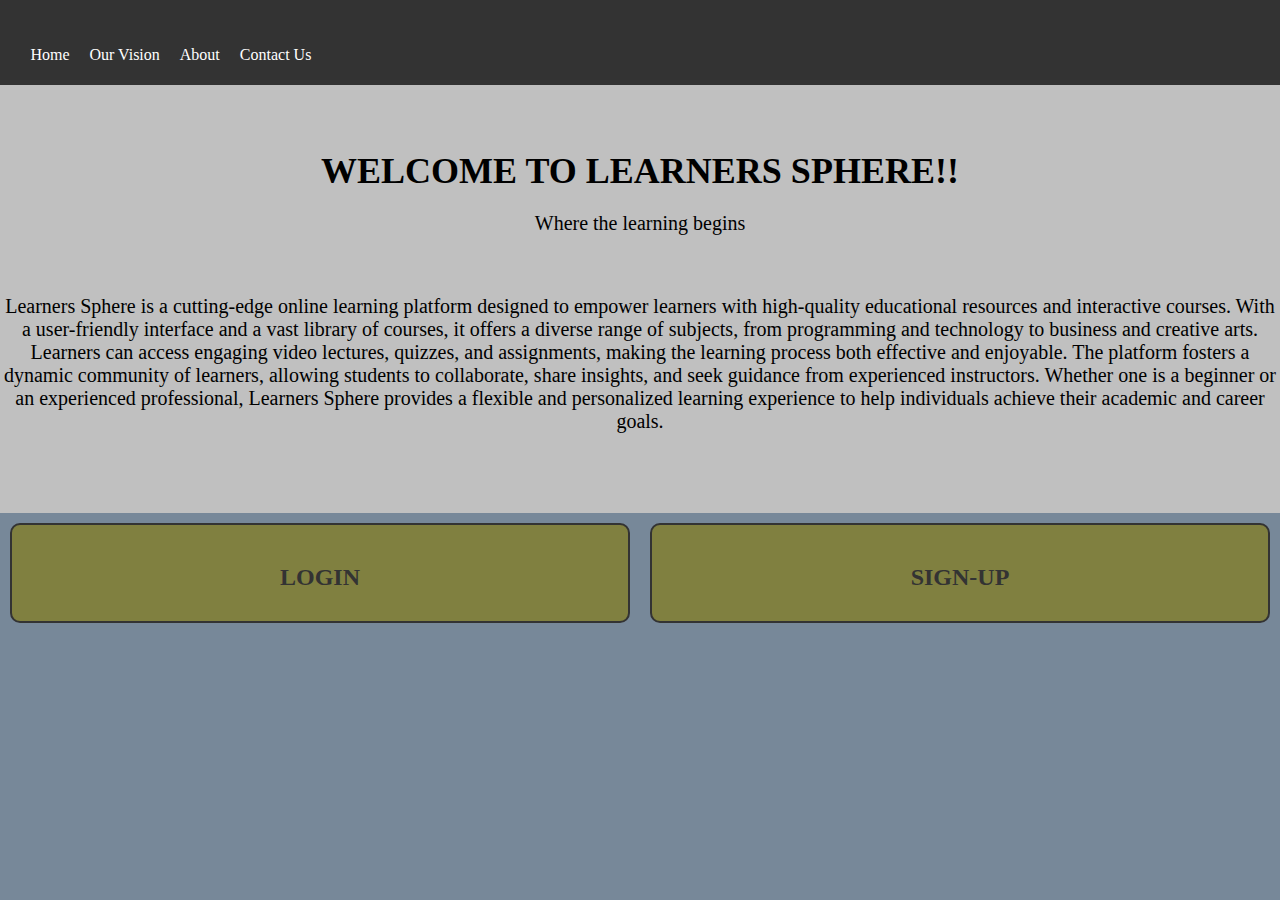
<file: index.html>
<!DOCTYPE html>
<html lang="en">
<head>
  <meta charset="UTF-8">
  <meta name="viewport" content="width=device-width, initial-scale=1.0">
  <title>Learners Sphere</title>
   
   <!-- <link rel="stylesheet" type="text/css" href="../static/css/index.css"> -->
   
    <style>
	  /* Reset some default styles */
body{
  margin: 0;
  padding: 0;
  background-color: lightslategray;
}


/* Basic styling for the header and navigation bar */
header {
  background-color: #333;
  color: #fff;
  padding: 5px;
}
nav ul {
  list-style: none;
  display: flex;
  padding-left: 2%;
  padding-top: 2%;
}
nav li{
  margin-right: 20px;
  padding-block: 2;
}
nav a{
  color: #fff;
  text-decoration: none;
}

/* Styling for the welcome section */
.welcome {
  background-color: rgb(192, 192, 192);
  text-align: center;
  padding: 40px 0;
}
.welcome h1 {
  font-size: 36px;
  margin-bottom: 20px;
}
.welcome p {
  font-size: 20px;
  margin-bottom: 40px;
}
.cta-buttons {
  display: flex;
  justify-content: center;
}
.btn {
  display: inline-block;
  padding: 10px 20px;
  background-color: #333;
  color: #fff;
  text-decoration: none;
  margin: 0 10px;
}
.btn:hover {
  background-color: #444;
  cursor: pointer;
}

/* Add styling for the rest of the content and footer as needed */

/* Responsive styles */
@media screen and (max-width: 768px) {
  nav {
    display: flex;
    flex-direction: column;
  }
  nav li {
    margin-right: 0;
    margin-bottom: 10px;
  }
  .welcome h1 {
    font-size: 28px;
  }
  .welcome p {
    font-size: 16px;
  }
  .cta-buttons {
    flex-direction: column;
  }
  }
  
  .container {
  display: flex;
  justify-content: center;
  align-items: center;
}

.box {
  flex: 1;
  height: 100px;
  background-color: rgb(128, 128, 64);
  border: 2px solid #333;
  border-radius: 10px;
  padding: 20px;
  margin: 10px;
  box-sizing: border-box;
  display: flex;
  flex-direction: column;
  justify-content: center;
  align-items: center;
  text-decoration: none;
  color: #333;
  transition: background-color 0.3s;
}

.box h2 {
  font-size: 24px;
  margin-bottom: 10px;
}

/* Styles when hovering over the boxes */
.box:hover {
  background-color: #333;
  color: #fff;
  cursor: pointer;
}
.container
{
	background-image:url('');
}
  </style> 
   
  
</head>
<body>
  <header>
    <nav>
      <ul>
        <li><a href="index">Home</a></li>
        <li><a href="#vision">Our Vision</a></li>
        <li><a href="#about">About</a></li>
        <li><a href="#contact">Contact Us</a></li>
      </ul>
    </nav>
  </header>

  <section class="welcome">
    <h1>WELCOME TO LEARNERS SPHERE!!</h1>
    <p>Where the learning begins</p>
    <div class="cta-buttons">
      <p>
		  Learners Sphere is a cutting-edge online learning platform designed to empower learners with high-quality educational resources and interactive courses. With a user-friendly interface and a vast library of courses, it offers a diverse range of subjects, from programming and technology to business and creative arts. Learners can access engaging video lectures, quizzes, and assignments, making the learning process both effective and enjoyable. The platform fosters a dynamic community of learners, allowing students to collaborate, share insights, and seek guidance from experienced instructors. Whether one is a beginner or an experienced professional, Learners Sphere provides a flexible and personalized learning experience to help individuals achieve their academic and career goals.
	  </p>
    </div>
  </section>

  <div class="container">
    <a href="login" class="box login-box" >
      <h2>LOGIN</h2>
    </a>
   
    <a href="register" class="box signup-box">
      <h2>SIGN-UP</h2>
    </a>
  </div>

  <footer>
    <!-- Footer content goes here -->
  </footer>
</body>
</html>
</file>
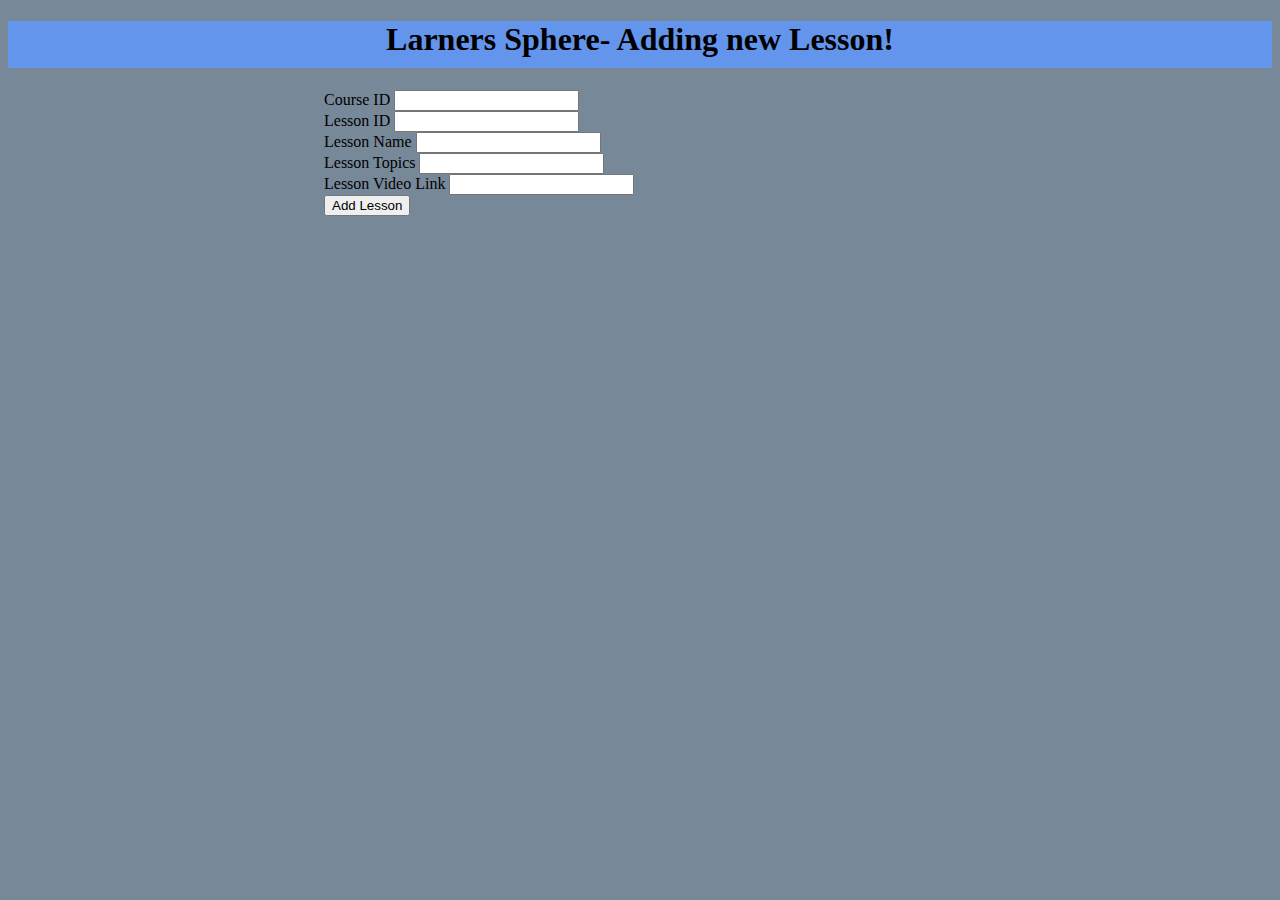
<file: addLesson.html>
<!doctype html>
<html lang="en">
  <head>
    <!-- Required meta tags -->
    <meta charset="utf-8">
    <meta name="viewport" content="width=device-width, initial-scale=1">

    <!-- Bootstrap CSS -->
    <link href="https://cdn.jsdelivr.net/npm/bootstrap@5.0.2/dist/css/bootstrap.min.css" rel="stylesheet" integrity="sha384-EVSTQN3/azprG1Anm3QDgpJLIm9Nao0Yz1ztcQTwFspd3yD65VohhpuuCOmLASjC" crossorigin="anonymous">

    <title>Add Lesson!</title>
    
    
    <style>
	   
   
    body{
			background-color: lightgrey;
		}
		form{
			padding-left: 25%;
			padding-right: 25%;
		}
		h1{
			text-align: center;
			padding-bottom: 10px;
			padding-top: 0px;
			background-color: cornflowerblue;
		}
		footer
		{
			background-color: cornflowerblue;
			text-align: center;
		}
		</style>
  </head>
  <body style="background-color: lightslategray;">
    <h1>Larners Sphere- Adding new Lesson!</h1>
    
    <form action="/lesson" method="post">
		<div class="mb-3">
          <label for="courseId" class="form-label">Course ID</label>
          <input type="text" class="form-control" name="courseId">
        </div>
        <div class="mb-3">
          <label for="LessonId" class="form-label">Lesson ID</label>
          <input type="text" class="form-control" name="lessonId">
        </div>
        <div class="mb-3">
          <label for="LessonName" class="form-label">Lesson Name</label>
          <input type="text" class="form-control" name="lessonName">
        </div>
        
		<div class="mb-3">
          <label for="lessonTopics" class="form-label">Lesson Topics</label>
          <input type="text" class="form-control" name="lessonTopics">
        </div>
        
        <div class="mb-3">
          <label for="link" class="form-label">Lesson Video Link</label>
          <input type="text" class="form-control" name="link">
        </div>
		
  
        <button type="submit" class="btn btn-primary">Add Lesson</button>
</form>

    <!-- Optional JavaScript; choose one of the two! -->

    <!-- Option 1: Bootstrap Bundle with Popper -->
    <script src="https://cdn.jsdelivr.net/npm/bootstrap@5.0.2/dist/js/bootstrap.bundle.min.js" integrity="sha384-MrcW6ZMFYlzcLA8Nl+NtUVF0sA7MsXsP1UyJoMp4YLEuNSfAP+JcXn/tWtIaxVXM" crossorigin="anonymous"></script>

    <!-- Option 2: Separate Popper and Bootstrap JS -->
    <!--
    <script src="https://cdn.jsdelivr.net/npm/@popperjs/core@2.9.2/dist/umd/popper.min.js" integrity="sha384-IQsoLXl5PILFhosVNubq5LC7Qb9DXgDA9i+tQ8Zj3iwWAwPtgFTxbJ8NT4GN1R8p" crossorigin="anonymous"></script>
    <script src="https://cdn.jsdelivr.net/npm/bootstrap@5.0.2/dist/js/bootstrap.min.js" integrity="sha384-cVKIPhGWiC2Al4u+LWgxfKTRIcfu0JTxR+EQDz/bgldoEyl4H0zUF0QKbrJ0EcQF" crossorigin="anonymous"></script>
    -->
  </body>
</html>
</file>
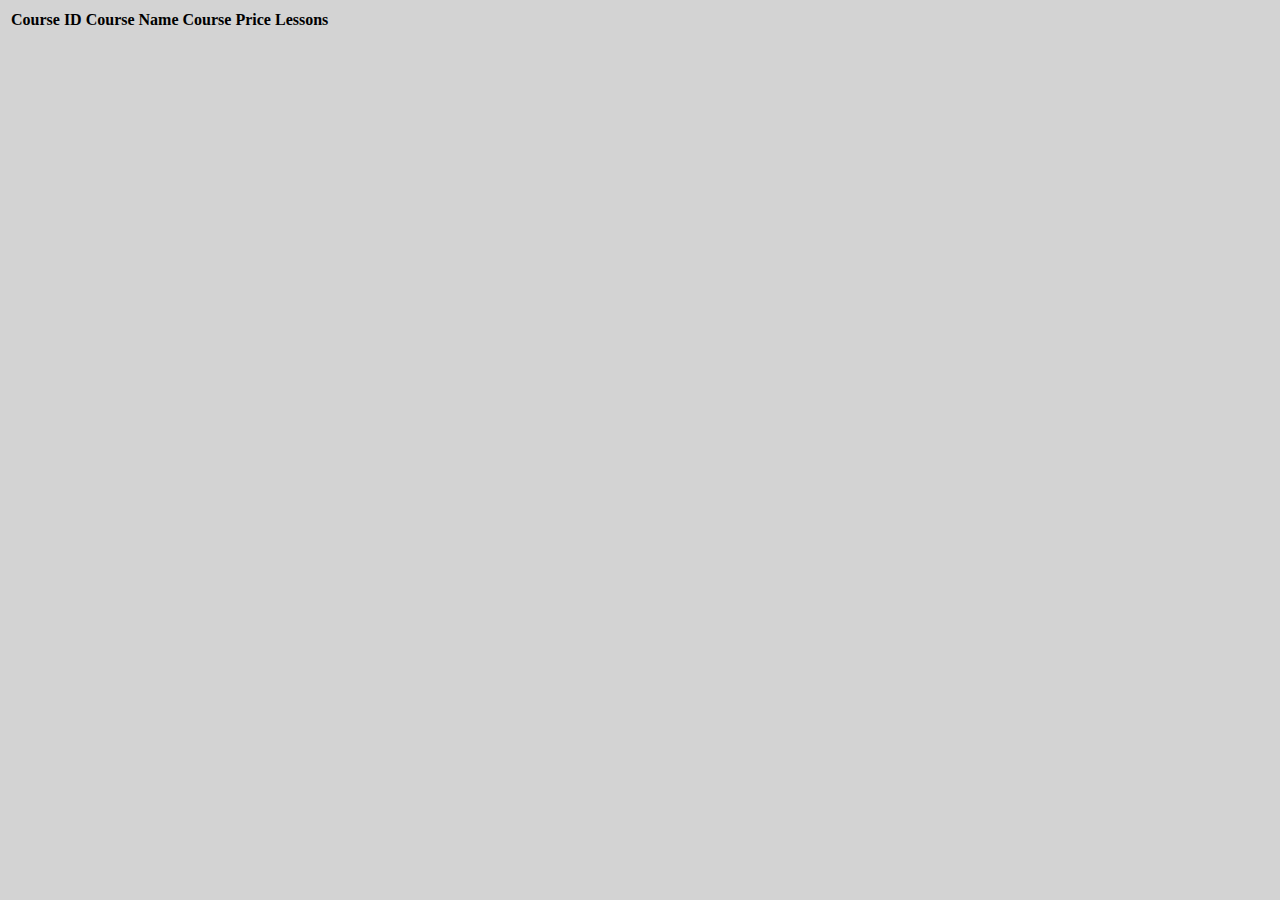
<file: courses.html>
<!DOCTYPE html>
<html>
<head>
<meta charset="UTF-8">
<title>Cources</title>

    <style>
	   
   
    body{
			background-color: lightgrey;
		}
		
		.table table-sucess table-striped table{
			background-color: lightgreen;
		}
		
    </style>
</head>
<body>
<div>
<table class="table table-sucess table-striped table">
	<thead>
	<tr>
		<th scope="col">Course ID</th>
		<th scope="col">Course Name</th>
		<th scope="col">Course Price</th>
		<th scope="col">Lessons</th>
	</tr>
	</thead>
	<tbody>
	<tr th:each="course:${courseList}">
		<td th:text="${course.courseId}"></td>
		<td th:text="${course.courseName}"></td>
		<td th:text="${course.coursePrice}"></td>
		<td th:text="${course.Lessons}"></td>
	</tr>
	</tbody>
</table>
</div>
</body>
</html>
</file>
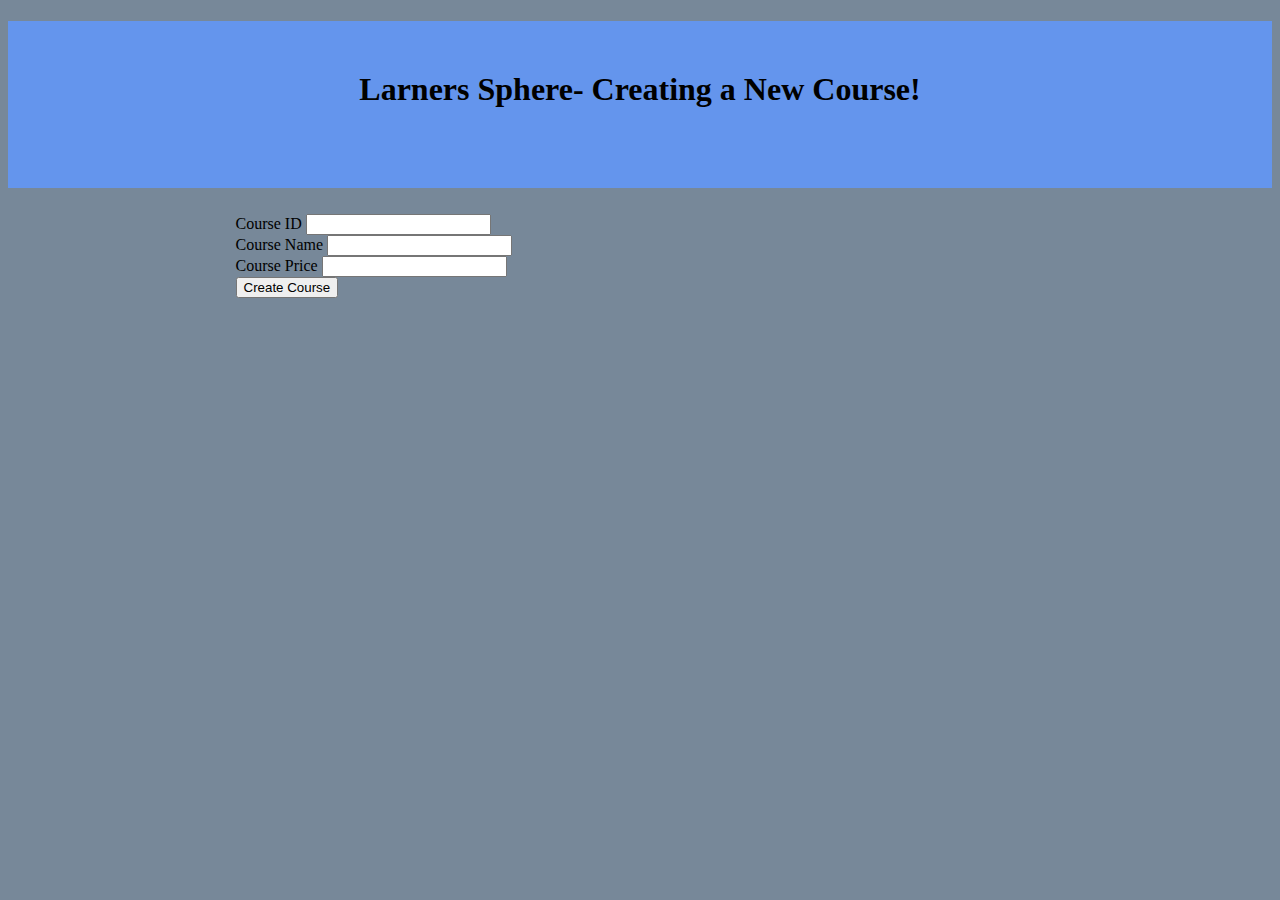
<file: createCourse.html>
<!doctype html>
<html lang="en">
  <head>
    <!-- Required meta tags -->
    <meta charset="utf-8">
    <meta name="viewport" content="width=device-width, initial-scale=1">

    <!-- Bootstrap CSS -->
    <link href="https://cdn.jsdelivr.net/npm/bootstrap@5.0.2/dist/css/bootstrap.min.css" rel="stylesheet" integrity="sha384-EVSTQN3/azprG1Anm3QDgpJLIm9Nao0Yz1ztcQTwFspd3yD65VohhpuuCOmLASjC" crossorigin="anonymous">

    <title>Add Course!</title>
   <style>
	   
   
    body{
			background-color: lightgrey;
		}
		form{
			margin-block: 2%;
			padding-left: 18%;
			padding-right: 18%;
		}
		h1{
			text-align: center;
			padding-bottom: 80px;
			padding-top: 50px;
			background-color: cornflowerblue;
		}
		footer
		{
			background-color: cornflowerblue;
			text-align: center;
		}
		</style>
  </head>
  <body style="background-color: lightslategray;">
    
    
  <h1>Larners Sphere- Creating a New Course!</h1>
  
  
<form action="/addCourse"method="post">
<div class="mb-3">
<label for="courseId"class="form-label">Course ID</label>
<input type="text"class="form-control"name="courseId">
</div>
<div class="mb-3">
<label for="courseName"class="form-label">Course Name</label>
<input type="text"class="form-control"name="courseName">
</div>
<div class="mb-3">
<label for="coursePrice"class="form-label">Course Price</label>
<input type="text"class="form-control"name="coursePrice">
</div>
<button type="submit"class="btn btn-primary">Create Course</button>
</form>


    <!-- Optional JavaScript; choose one of the two! -->

    <!-- Option 1: Bootstrap Bundle with Popper -->
    <script src="https://cdn.jsdelivr.net/npm/bootstrap@5.0.2/dist/js/bootstrap.bundle.min.js" integrity="sha384-MrcW6ZMFYlzcLA8Nl+NtUVF0sA7MsXsP1UyJoMp4YLEuNSfAP+JcXn/tWtIaxVXM" crossorigin="anonymous"></script>

    <!-- Option 2: Separate Popper and Bootstrap JS -->
    <!--
    <script src="https://cdn.jsdelivr.net/npm/@popperjs/core@2.9.2/dist/umd/popper.min.js" integrity="sha384-IQsoLXl5PILFhosVNubq5LC7Qb9DXgDA9i+tQ8Zj3iwWAwPtgFTxbJ8NT4GN1R8p" crossorigin="anonymous"></script>
    <script src="https://cdn.jsdelivr.net/npm/bootstrap@5.0.2/dist/js/bootstrap.min.js" integrity="sha384-cVKIPhGWiC2Al4u+LWgxfKTRIcfu0JTxR+EQDz/bgldoEyl4H0zUF0QKbrJ0EcQF" crossorigin="anonymous"></script>
    -->
  </body>
</html>
</file>
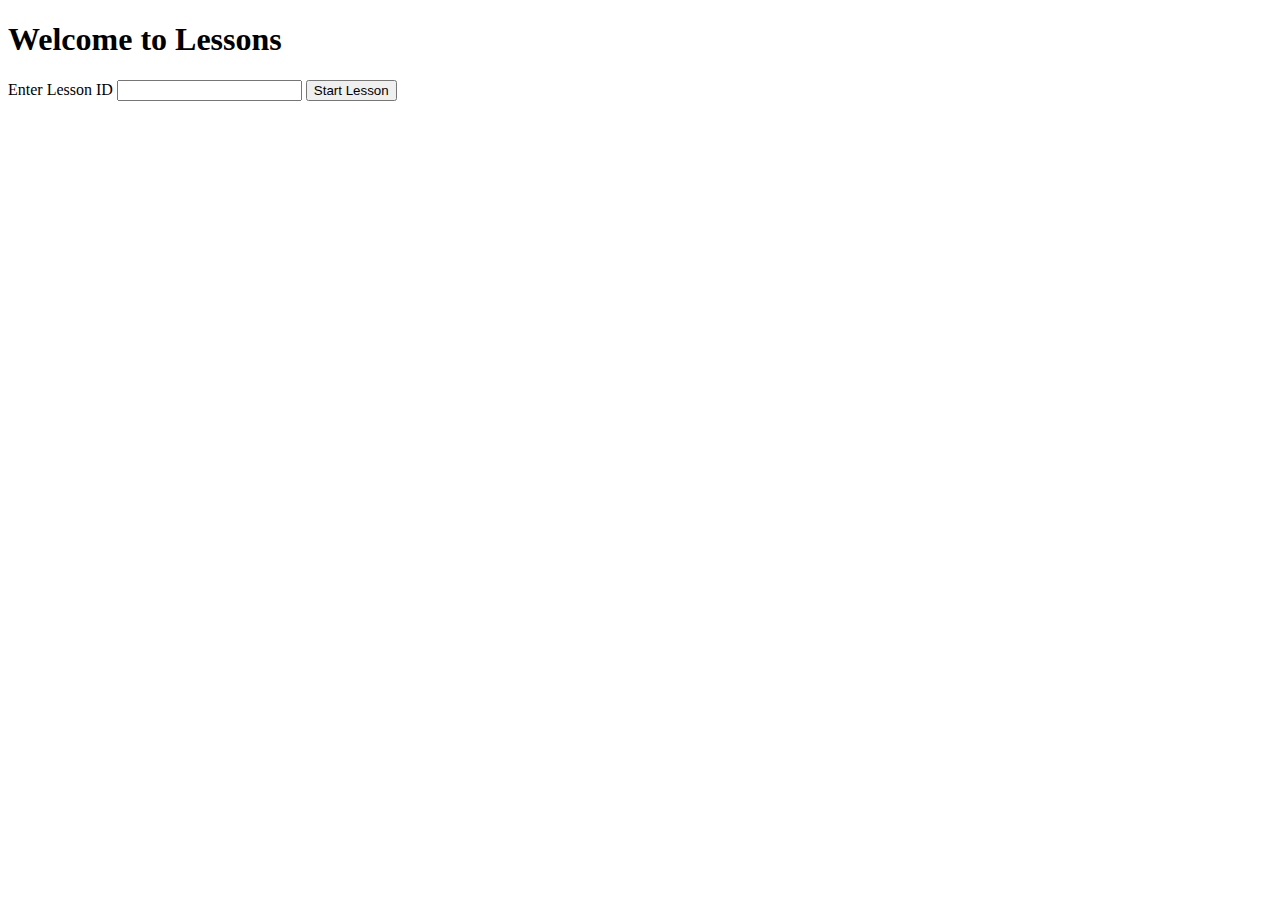
<file: demoLesson.html>
<!DOCTYPE html>
<html>
<head>
<meta charset="UTF-8">
<title>Learn Lessons</title>
</head>
<body>
<h1>Welcome to Lessons</h1>
<form action="/goToLesson" method="post">
	<label>Enter Lesson ID</label>
	<input type="text" name="lessonId">
	<input type="submit" value="Start Lesson">
	
</form>
</body>
</html>
</file>
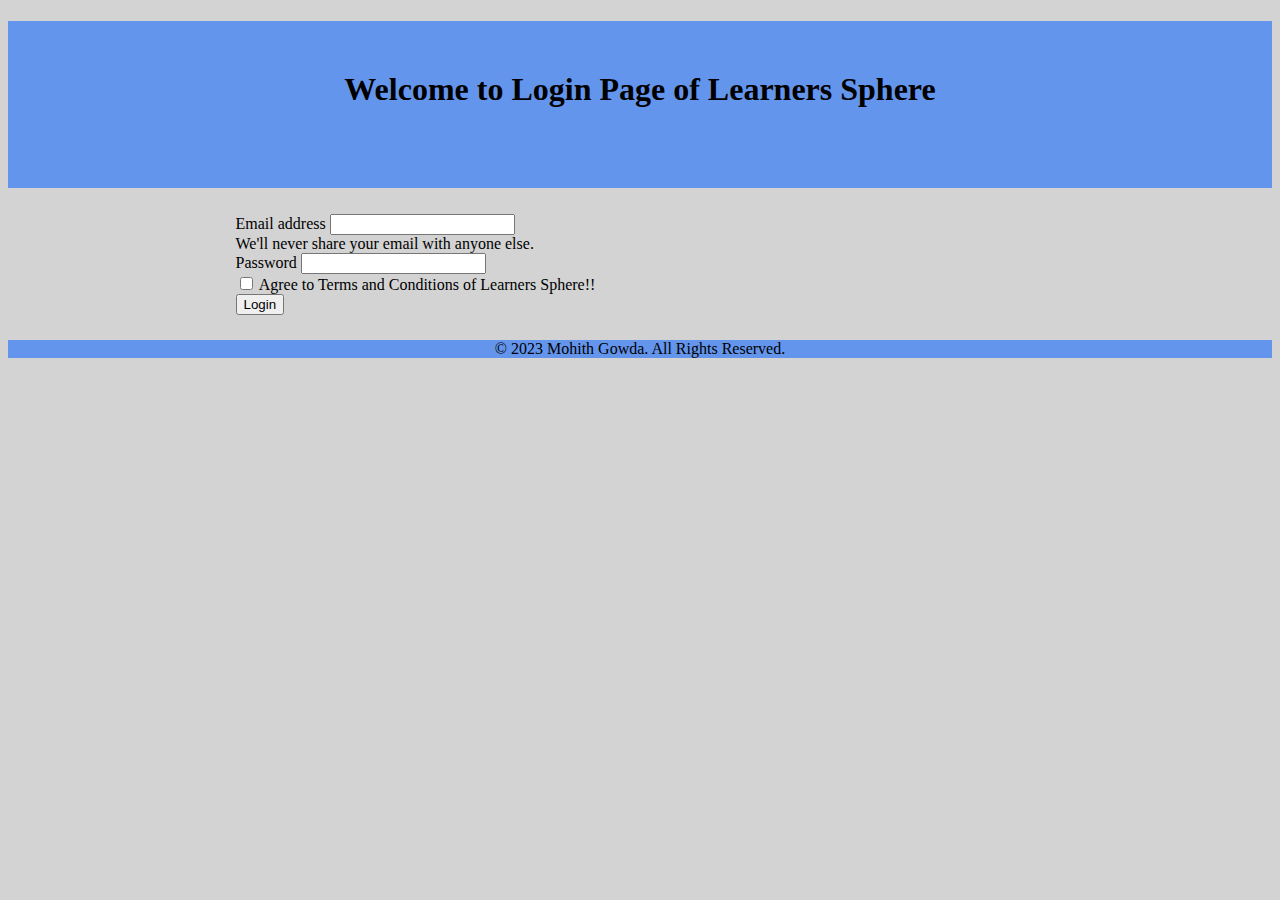
<file: login.html>
<!doctype html>
<html lang="en">
  <head>
    <!-- Required meta tags -->
    <meta charset="utf-8">
    <meta name="viewport" content="width=device-width, initial-scale=1">

    <!-- Bootstrap CSS -->
    <link href="https://cdn.jsdelivr.net/npm/bootstrap@5.0.2/dist/css/bootstrap.min.css" rel="stylesheet" integrity="sha384-EVSTQN3/azprG1Anm3QDgpJLIm9Nao0Yz1ztcQTwFspd3yD65VohhpuuCOmLASjC" crossorigin="anonymous">

    <title>login</title>
    <style>
		body{
			background-color: lightgrey;
		}
		form{
			margin-block: 2%;
			padding-left: 18%;
			padding-right: 18%;
		}
		h1{
			text-align: center;
			padding-bottom: 80px;
			padding-top: 50px;
			background-color: cornflowerblue;
		}
		footer
		{
			background-color: cornflowerblue;
			text-align: center;
		}
	</style>
  </head>
  <body>
    <h1>Welcome to Login Page of Learners Sphere</h1>
    
    <form action="/validate" method="post" class="form">
  <div class="mb-3">
    <label for="email" class="form-label">Email address</label>
    <input type="email" class="form-control" name="email" id="exampleInputEmail1" aria-describedby="emailHelp">
    <div id="emailHelp" class="form-text">We'll never share your email with anyone else.</div>
  </div>
  <div class="mb-3">
    <label for="password"  class="form-label">Password</label>
    <input type="password" class="form-control" name="password" id="exampleInputPassword1">
  </div>
  <div class="mb-3 form-check">
    <input type="checkbox" class="form-check-input" name="checkbox" id="exampleCheck1">
    <label class="form-check-label" for="exampleCheck1">Agree to Terms and Conditions of Learners Sphere!!</label>
  </div>
  <button type="submit" class="btn btn-primary">Login</button>
</form>
    

    <!-- Optional JavaScript; choose one of the two! -->

    <!-- Option 1: Bootstrap Bundle with Popper -->
    <script src="https://cdn.jsdelivr.net/npm/bootstrap@5.0.2/dist/js/bootstrap.bundle.min.js" integrity="sha384-MrcW6ZMFYlzcLA8Nl+NtUVF0sA7MsXsP1UyJoMp4YLEuNSfAP+JcXn/tWtIaxVXM" crossorigin="anonymous"></script>

    <!-- Option 2: Separate Popper and Bootstrap JS -->
    <!--
    <script src="https://cdn.jsdelivr.net/npm/@popperjs/core@2.9.2/dist/umd/popper.min.js" integrity="sha384-IQsoLXl5PILFhosVNubq5LC7Qb9DXgDA9i+tQ8Zj3iwWAwPtgFTxbJ8NT4GN1R8p" crossorigin="anonymous"></script>
    <script src="https://cdn.jsdelivr.net/npm/bootstrap@5.0.2/dist/js/bootstrap.min.js" integrity="sha384-cVKIPhGWiC2Al4u+LWgxfKTRIcfu0JTxR+EQDz/bgldoEyl4H0zUF0QKbrJ0EcQF" crossorigin="anonymous"></script>
    -->
    <marque>
  <footer class=" footer">
	 © 2023 Mohith Gowda. All Rights Reserved.
  </footer>
  </marque>
  </body>
  
</html>
</file>
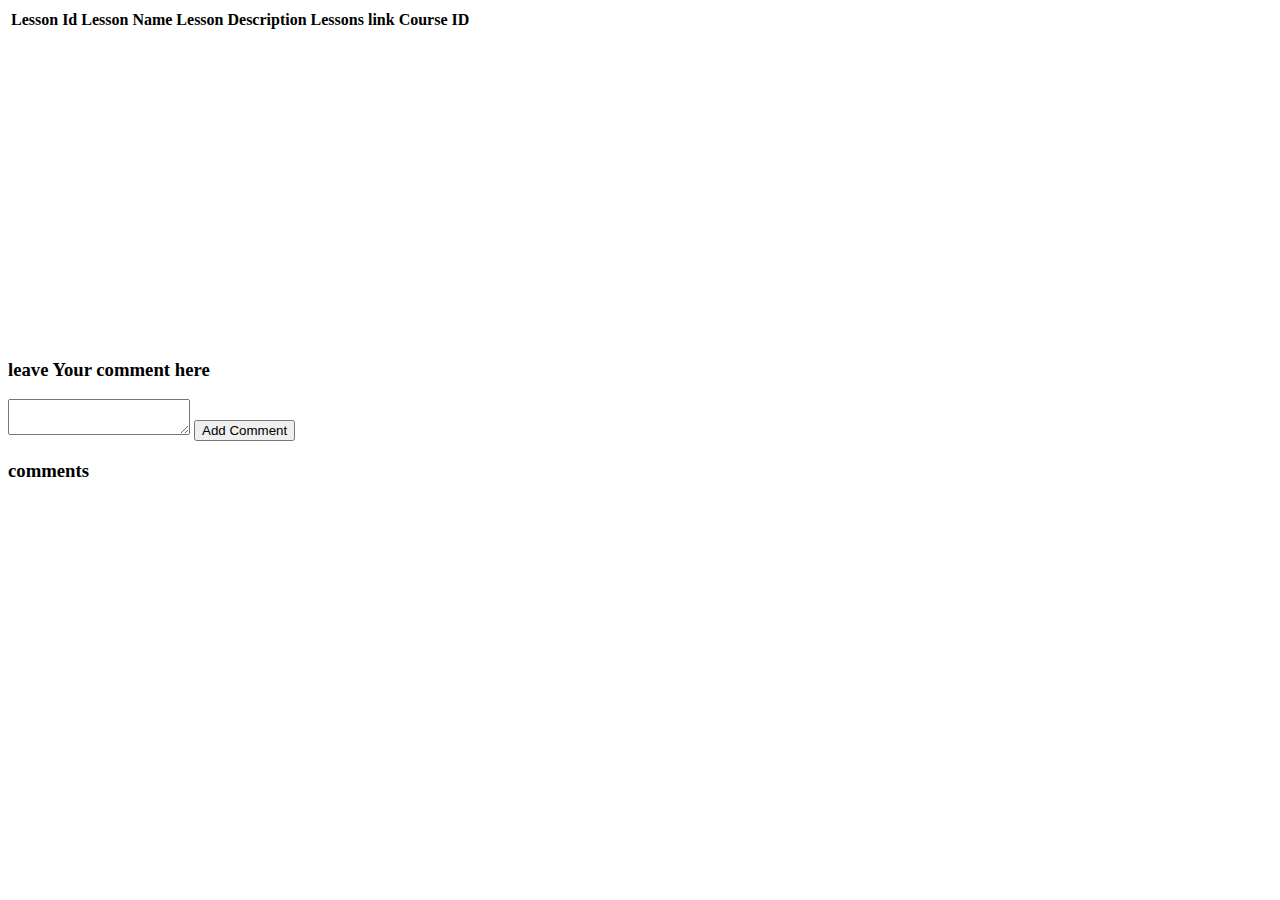
<file: myLesson.html>
<!DOCTYPE html>
<html>
<head>
<meta charset="UTF-8">
<title>Cources</title>
</head>
<body>
<div>
<table class="table table-sucess table-striped table-bordered w-50">
	<thead>
	<tr>
		
		<th scope="col">Lesson Id</th>
		<th scope="col">Lesson Name</th>
		<th scope="col">Lesson Description</th>
		<th scope="col">Lessons link</th>
		<th scope="col">Course ID</th>
	</tr>
	</thead>
	<tbody>
	<tr>
		<td th:text="${lesson.lessonId}"></td>
		<td th:text="${lesson.lessonName}"></td>
		<td th:text="${lesson.Description}"></td>
		<td th:text="${lesson.link}"></td>
		<td th:text="${lesson.course.courseId}"></td>
	</tr>
	</tbody>
</table>
</div>


<div class="container">
	<iframe width="300" height="300" 
	  src="https://www.youtube.com/embed/KmwcyKZ32G0"
	  title="YouTube video player" frameborder="0"
      allow="accelerometer; autoplay; clipboard-write; 
      encrypted-media; gyroscope; picture-in-picture;
      web-share" allowfullscreen></iframe>
</div>

   <div class="container">
	   <h3>leave Your comment here</h3>
	  <form action="/addComment" method="post">
	     <textarea name="comment"></textarea>
	     <input type="submit" value="Add Comment">
	  </for>
	</div>
	
	<div class="container">
		<h3> comments</h3>
		
	</div>
</div>
</body>
</html>
</file>
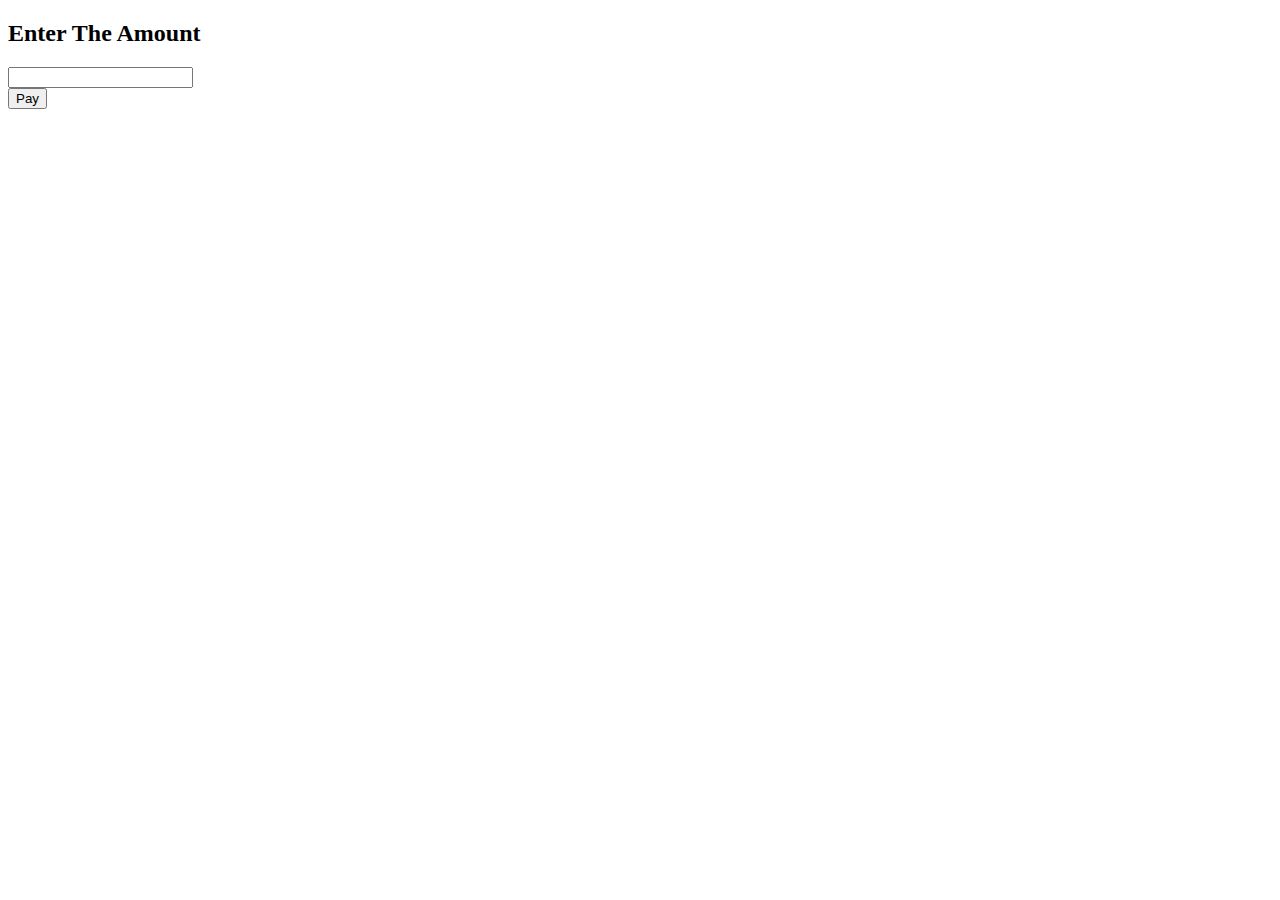
<file: purchase.html>
<!DOCTYPE html>
<html>
<head>
<meta charset="UTF-8">
<title>Payment Page</title>
<script src="https://checkout.razorpay.com/v1/checkout.js"></script>
<script src="https://code.jquery.com/jquery-3.5.1.min.js"></script>
</head>
<body>
<form id="payment-form" >
	<h2>Enter The Amount</h2>
	<input type="text" name="amount" id="amount">
	<br>
	<button type="submit" id="pay-button">Pay</button>
</form>


<script>
	$("#payment-form").on("submit",function(e){
		e.preventDefault();
		createOrder();
	});


function createOrder(){
	var amount=$("#amount").val();
	$.post("/createOrder",{amount:amount})
	.done(function(order){
		order=JSON.parse(order);
		
		var options = {
    "key": "rzp_test_wN0ckVHjh8sObq", // Enter the Key ID generated from the Dashboard
    "amount":order.amount_due.toString(), // Amount is in currency subunits. Default currency is INR. Hence, 50000 refers to 50000 paise
    "currency": "INR",
    "name": "Learners Sphere",
    "description": "Test Transaction",
    "image": "https://example.com/your_logo",
    "order_id": "order_MHfI7m6Tsx2ag8", //This is a sample Order ID. Pass the `id` obtained in the response of Step 1
    "handler": function (response){
        alert(response.razorpay_payment_id);
        alert(response.razorpay_order_id);
        alert(response.razorpay_signature)
    },
    "prefill": {
        "name": "Gaurav Kumar",
        "email": "gaurav.kumar@example.com",
        "contact": "9000090000"
    },
    "notes": {
        "address": "Razorpay Corporate Office"
    },
    "theme": {
        "color": "#3399cc"
    }
};
var rzp1 = new Razorpay(options);
rzp1.on('payment.failed', function (response){
        alert(response.error.code);
        alert(response.error.description);
        alert(response.error.source);
        alert(response.error.step);
        alert(response.error.reason);
        alert(response.error.metadata.order_id);
        alert(response.error.metadata.payment_id);
});
document.getElementById('rzp-button1').onclick = function(e){
    rzp1.open();
    e.preventDefault();
}
	})
}
</script>

</body>
</html>
</file>
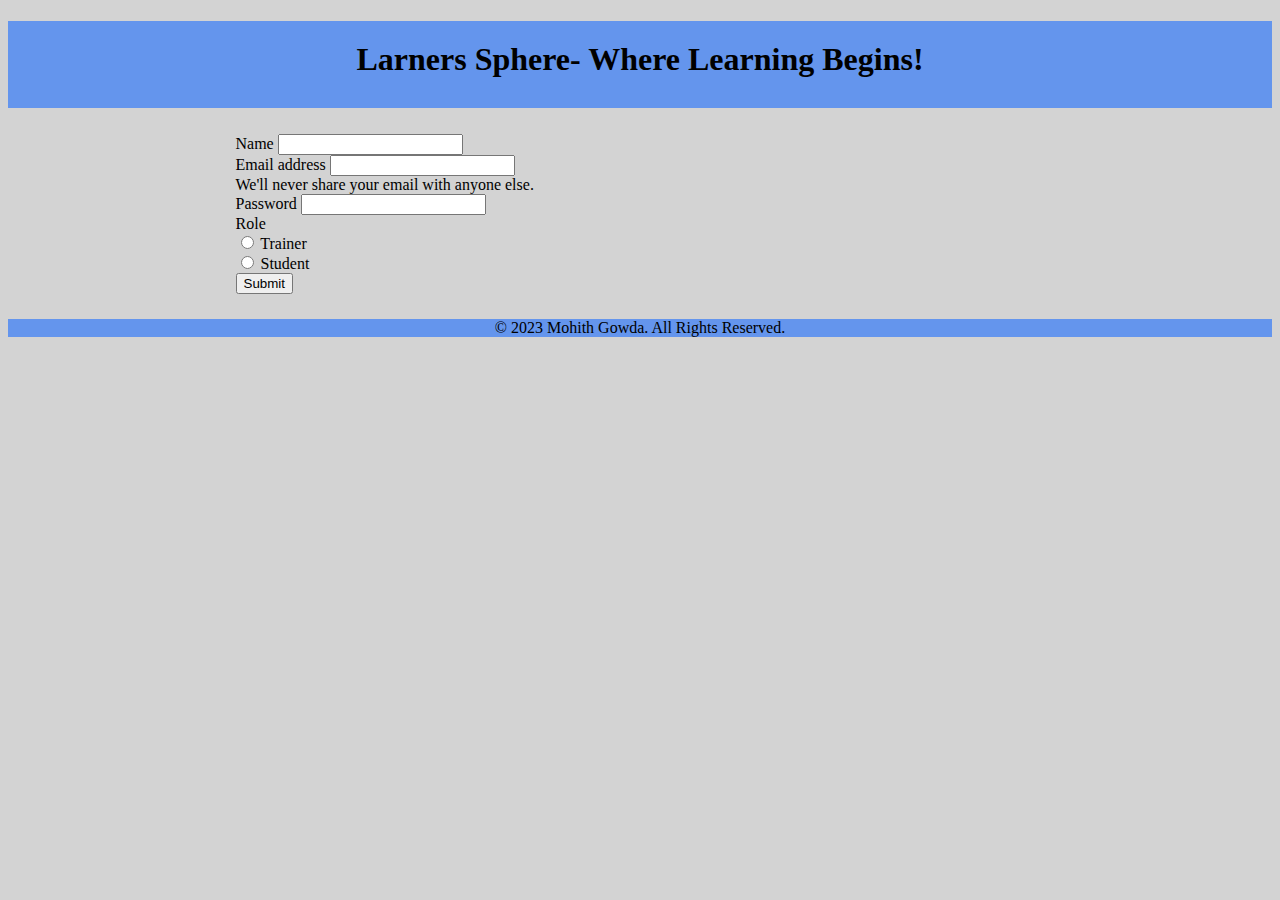
<file: register.html>
<!doctype html>
<html lang="en">
  <head>
    <!-- Required meta tags -->
    <meta charset="utf-8">
    <meta name="viewport" content="width=device-width, initial-scale=1">

    <!-- Bootstrap CSS -->
    <link href="https://cdn.jsdelivr.net/npm/bootstrap@5.0.2/dist/css/bootstrap.min.css" rel="stylesheet" integrity="sha384-EVSTQN3/azprG1Anm3QDgpJLIm9Nao0Yz1ztcQTwFspd3yD65VohhpuuCOmLASjC" crossorigin="anonymous">

    <title>Learners Sphere Registration!</title>
    <style>
		body{
			background-color: lightgrey;
		}
		form{
			margin-block: 2%;
			padding-left: 18%;
			padding-right: 18%;
		}
		h1{
			text-align: center;
			padding-bottom: 30px;
			padding-top: 20px;
			background-color: cornflowerblue;
		}
		footer
		{
			background-color: cornflowerblue;
			text-align: center;
		}
	</style>
  </head>
  <body >
    <h1>Larners Sphere- Where Learning Begins!</h1>
    
    <form action="/addUser" method="post">
		<div class="mb-3">
    <label for="name" class="form-label">Name</label>
    <input type="text" class="form-control" name="name">
   
         </div>
		
  <div class="mb-3">
    <label for="exampleInputEmail1" class="form-label">Email address</label>
    <input type="email" class="form-control" name="email" id="exampleInputEmail1" aria-describedby="emailHelp">
    <div id="emailHelp" class="form-text">We'll never share your email with anyone else.</div>
  </div>
  <div class="mb-3">
    <label for="exampleInputPassword1" class="form-label">Password</label>
    <input type="password" class="form-control" name="password" id="exampleInputPassword1">
  </div>
  <label>Role</label>
  <div class="form-check">
  <input class="form-check-input" type="radio" name="role" value="trainer" id="flexRadioDefault1">
  <label class="form-check-label" for="flexRadioDefault1">
    Trainer
  </label>
</div>
<div class="form-check">
  <input class="form-check-input" type="radio" name="role" value="student" id="flexRadioDefault2" >
  <label class="form-check-label" for="flexRadioDefault2">
    Student
  </label>
</div>
  <button type="submit" class="btn btn-primary">Submit</button>
</form>

    <!-- Optional JavaScript; choose one of the two! -->

    <!-- Option 1: Bootstrap Bundle with Popper -->
    <script src="https://cdn.jsdelivr.net/npm/bootstrap@5.0.2/dist/js/bootstrap.bundle.min.js" integrity="sha384-MrcW6ZMFYlzcLA8Nl+NtUVF0sA7MsXsP1UyJoMp4YLEuNSfAP+JcXn/tWtIaxVXM" crossorigin="anonymous"></script>

    <!-- Option 2: Separate Popper and Bootstrap JS -->
    <!--
    <script src="https://cdn.jsdelivr.net/npm/@popperjs/core@2.9.2/dist/umd/popper.min.js" integrity="sha384-IQsoLXl5PILFhosVNubq5LC7Qb9DXgDA9i+tQ8Zj3iwWAwPtgFTxbJ8NT4GN1R8p" crossorigin="anonymous"></script>
    <script src="https://cdn.jsdelivr.net/npm/bootstrap@5.0.2/dist/js/bootstrap.min.js" integrity="sha384-cVKIPhGWiC2Al4u+LWgxfKTRIcfu0JTxR+EQDz/bgldoEyl4H0zUF0QKbrJ0EcQF" crossorigin="anonymous"></script>
    -->
    <footer class=" footer">
	 © 2023 Mohith Gowda. All Rights Reserved.
  </footer>
  </body>
  
</html>
</file>
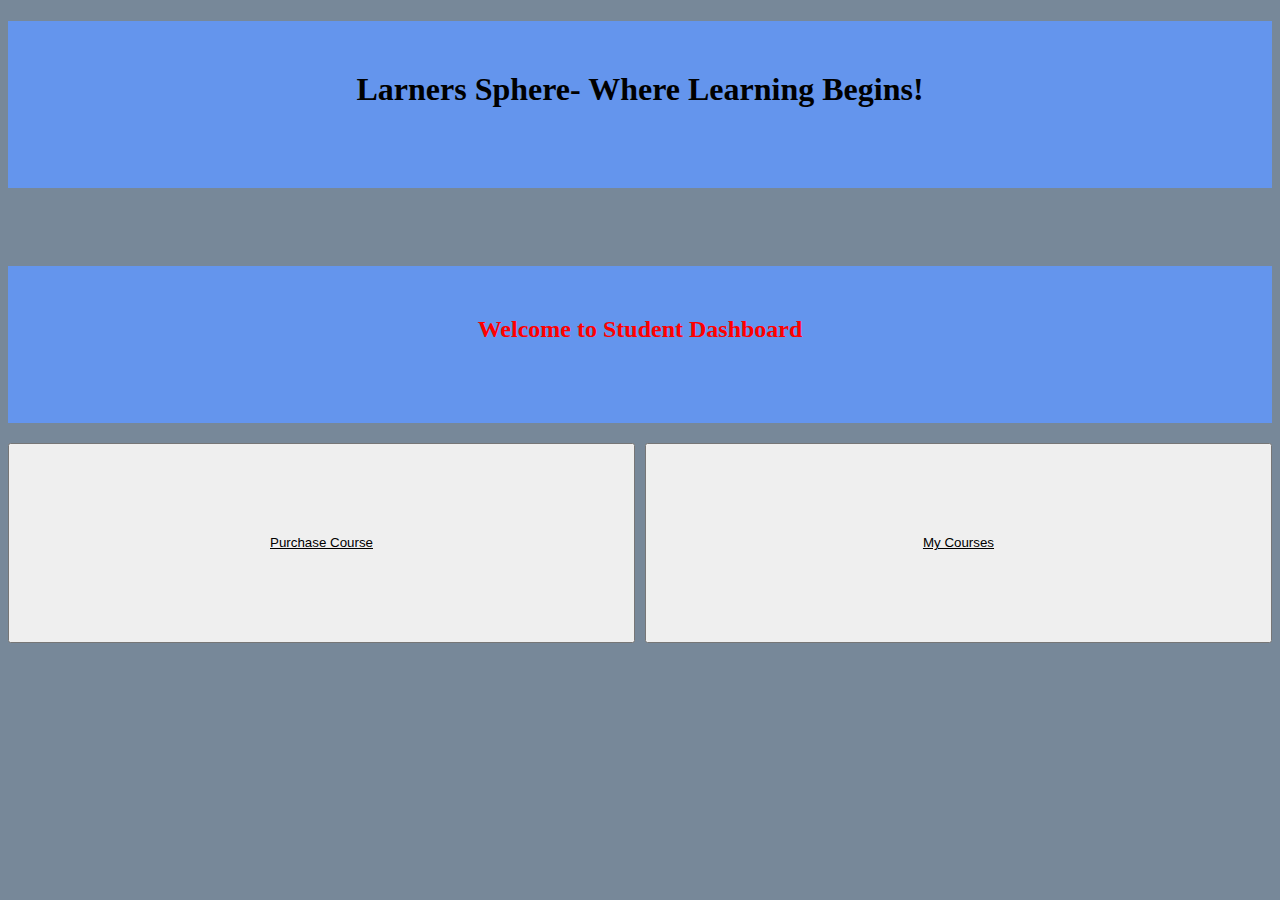
<file: studentHome.html>
<!doctype html>
<html lang="en">
  <head>
    <!-- Required meta tags -->
    <meta charset="utf-8">
    <meta name="viewport" content="width=device-width, initial-scale=1">

    <!-- Bootstrap CSS -->
    <link href="https://cdn.jsdelivr.net/npm/bootstrap@5.0.2/dist/css/bootstrap.min.css" rel="stylesheet" integrity="sha384-EVSTQN3/azprG1Anm3QDgpJLIm9Nao0Yz1ztcQTwFspd3yD65VohhpuuCOmLASjC" crossorigin="anonymous">

    <title>Learners Sphere- Student Page</title>
    
    <style>
		body{
			background-color: lightgrey;
		}
		form{
			margin-block: 2%;
			padding-left: 18%;
			padding-right: 18%;
		}
		h1,h2{
			text-align: center;
			padding-bottom: 80px;
			padding-top: 50px;
			background-color: cornflowerblue;
		}
		
		
		footer
		{
			background-color: cornflowerblue;
			text-align: center;
		}
		.d-grid.gap-2 {
           display: grid;
           grid-template-columns: repeat(auto-fit, minmax(200px, 1fr));
           gap: 10px;
           justify-content: center;
           height: 200px;
      
    }
	
	</style>
  </head>
  <body style="background-color: lightslategray;">
    <h1>Larners Sphere- Where Learning Begins!</h1>
    <br>
    <br>
    
    <h2 style="color: red;"> Welcome to Student Dashboard</h2>
    
    <div class="d-grid gap-2">
      <button class="btn btn-primary" type="button" ><a href="/purchase" style="color: black;"> Purchase Course</a></button>
      <button class="btn btn-primary" type="button" ><a href="/myCourses"style="color: black;" > My Courses</a></button>

    </div>

    <!-- Optional JavaScript; choose one of the two! -->

    <!-- Option 1: Bootstrap Bundle with Popper -->
    <script src="https://cdn.jsdelivr.net/npm/bootstrap@5.0.2/dist/js/bootstrap.bundle.min.js" integrity="sha384-MrcW6ZMFYlzcLA8Nl+NtUVF0sA7MsXsP1UyJoMp4YLEuNSfAP+JcXn/tWtIaxVXM" crossorigin="anonymous"></script>

    <!-- Option 2: Separate Popper and Bootstrap JS -->
    <!--
    <script src="https://cdn.jsdelivr.net/npm/@popperjs/core@2.9.2/dist/umd/popper.min.js" integrity="sha384-IQsoLXl5PILFhosVNubq5LC7Qb9DXgDA9i+tQ8Zj3iwWAwPtgFTxbJ8NT4GN1R8p" crossorigin="anonymous"></script>
    <script src="https://cdn.jsdelivr.net/npm/bootstrap@5.0.2/dist/js/bootstrap.min.js" integrity="sha384-cVKIPhGWiC2Al4u+LWgxfKTRIcfu0JTxR+EQDz/bgldoEyl4H0zUF0QKbrJ0EcQF" crossorigin="anonymous"></script>
    -->
  </body>
</html>
</file>
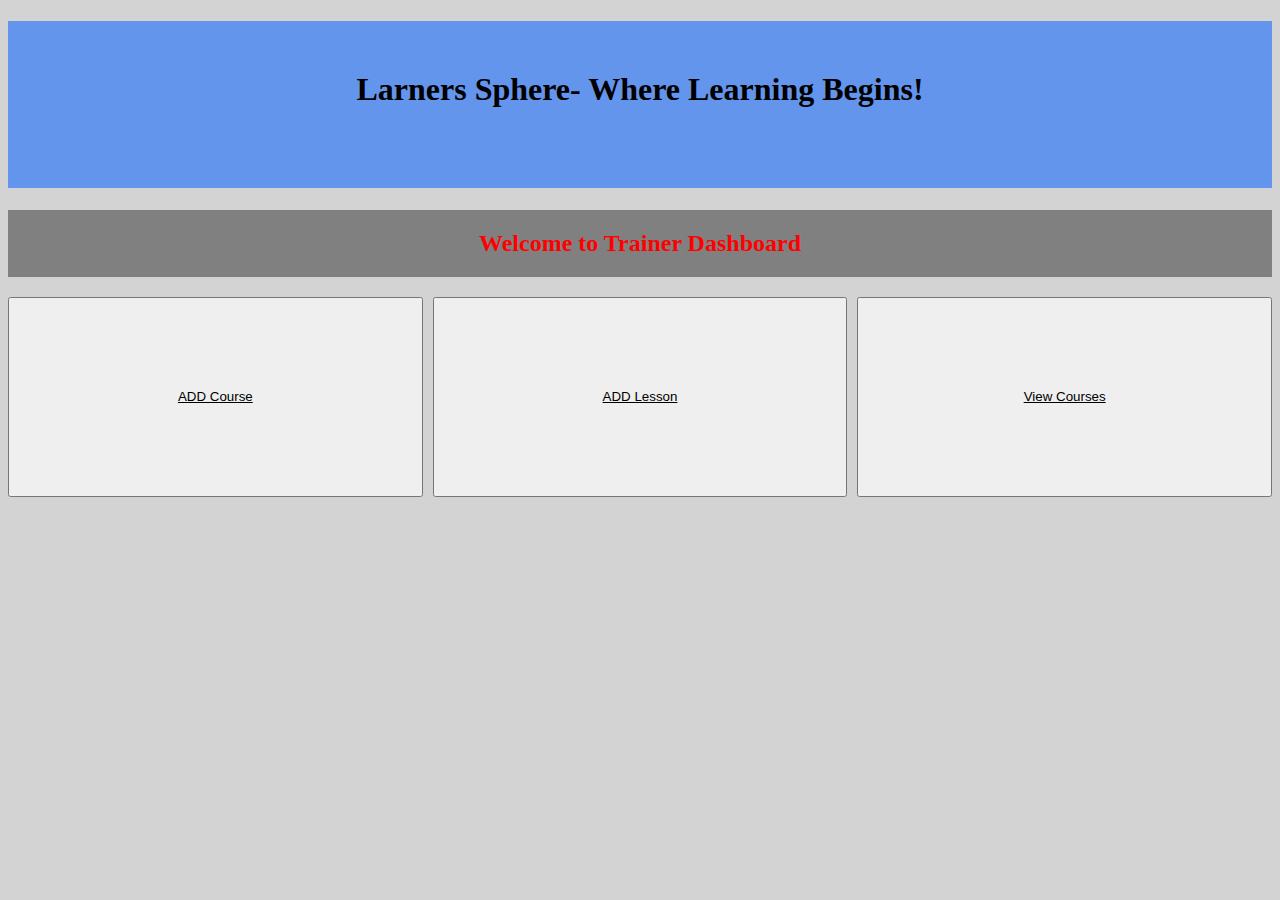
<file: trainerHome.html>
<!doctype html>
<html lang="en">
  <head>
    <!-- Required meta tags -->
    <meta charset="utf-8">
    <meta name="viewport" content="width=device-width, initial-scale=1">

    <!-- Bootstrap CSS -->
    <link href="https://cdn.jsdelivr.net/npm/bootstrap@5.0.2/dist/css/bootstrap.min.css" rel="stylesheet" integrity="sha384-EVSTQN3/azprG1Anm3QDgpJLIm9Nao0Yz1ztcQTwFspd3yD65VohhpuuCOmLASjC" crossorigin="anonymous">

    <title>Learners Sphere- Trainer Page</title>
    
    <style>
		body{
			background-color: lightgrey;
		}
	
		h1{
			text-align: center;
			padding-bottom: 80px;
			padding-top: 50px;
			background-color: cornflowerblue;
		}
		h2{
			text-align: center;
			padding-bottom: 20px;
			padding-top: 20px;
			background-color: rgb(128, 128, 128);
		}
		footer
		{
			background-color: cornflowerblue;
			text-align: center;
		}
		.d-grid.gap-2 {
           display: grid;
           grid-template-columns: repeat(auto-fit, minmax(200px, 1fr));
           gap: 10px;
           justify-content: center;
           height: 200px;
      
    }
    /* CSS to increase button size */
    .d-grid.gap-2 btn button {
      width: 33.33%; /* Adjust the width as needed */
      height: 200px; /* Adjust the height as needed */
      font-size: 18px; /* Adjust the font size as needed */
      /* Optional: Add padding for more space around the text */
      padding: 20px 20px;
    }
	</style>
  </head>
  <body >
    <h1>Larners Sphere- Where Learning Begins!</h1>
    <h2 style="color: red;"> Welcome to Trainer Dashboard</h2>
    
    <div class="d-grid gap-2">
      <button class="btn btn-primary" type="button" ><a href="/createCourse" style="color: black;"> ADD Course</a></button>
      <button class="btn btn-primary" type="button" ><a href="/addLesson"style="color: black;" > ADD Lesson</a></button>
      <button class="btn btn-primary" type="button" ><a href="/showCourses"style="color: black;" > View Courses</a></button>

    </div>
    <!-- Optional JavaScript; choose one of the two! -->

    <!-- Option 1: Bootstrap Bundle with Popper -->
    <script src="https://cdn.jsdelivr.net/npm/bootstrap@5.0.2/dist/js/bootstrap.bundle.min.js" integrity="sha384-MrcW6ZMFYlzcLA8Nl+NtUVF0sA7MsXsP1UyJoMp4YLEuNSfAP+JcXn/tWtIaxVXM" crossorigin="anonymous"></script>

    <!-- Option 2: Separate Popper and Bootstrap JS -->
    <!--
    <script src="https://cdn.jsdelivr.net/npm/@popperjs/core@2.9.2/dist/umd/popper.min.js" integrity="sha384-IQsoLXl5PILFhosVNubq5LC7Qb9DXgDA9i+tQ8Zj3iwWAwPtgFTxbJ8NT4GN1R8p" crossorigin="anonymous"></script>
    <script src="https://cdn.jsdelivr.net/npm/bootstrap@5.0.2/dist/js/bootstrap.min.js" integrity="sha384-cVKIPhGWiC2Al4u+LWgxfKTRIcfu0JTxR+EQDz/bgldoEyl4H0zUF0QKbrJ0EcQF" crossorigin="anonymous"></script>
    -->
  </body>
</html>
</file>
